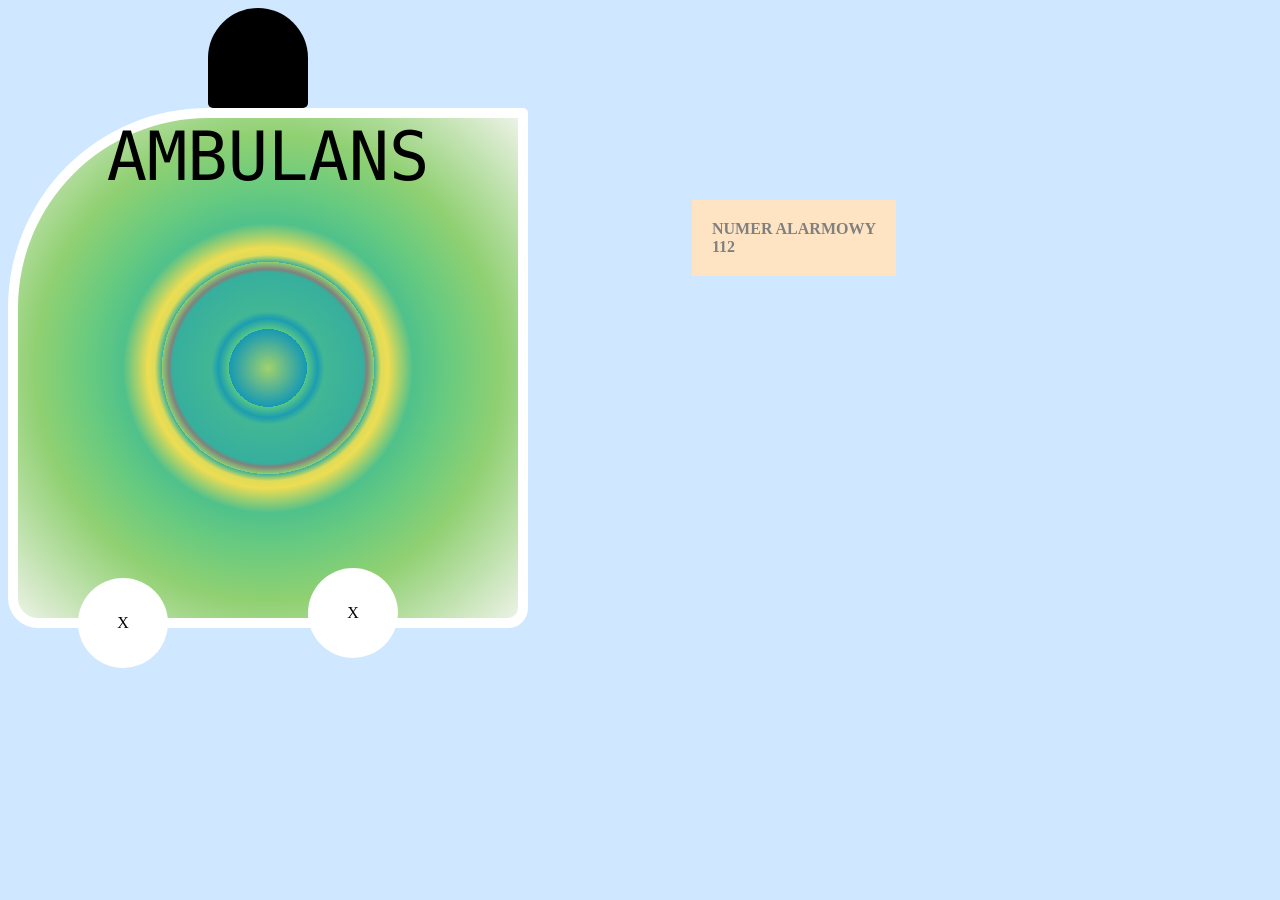
<file: lekcja7/index.html>
<!DOCTYPE html>
<html lang="pl">
<head>
	<meta charset="utf-8">
	<link rel="stylesheet" href="style.css">
</head>
<body>
	<div id="siren"></div>
	<div id="ambulance">AMBULANS</div>
	<div id="wheel-front" class="wheel"><br><br>X</div>
	<div id="wheel-back" class="wheel"><br><br>X</div>
	<div id="emergency">NUMER ALARMOWY<br>112</div>
</body>
</html>
</file>
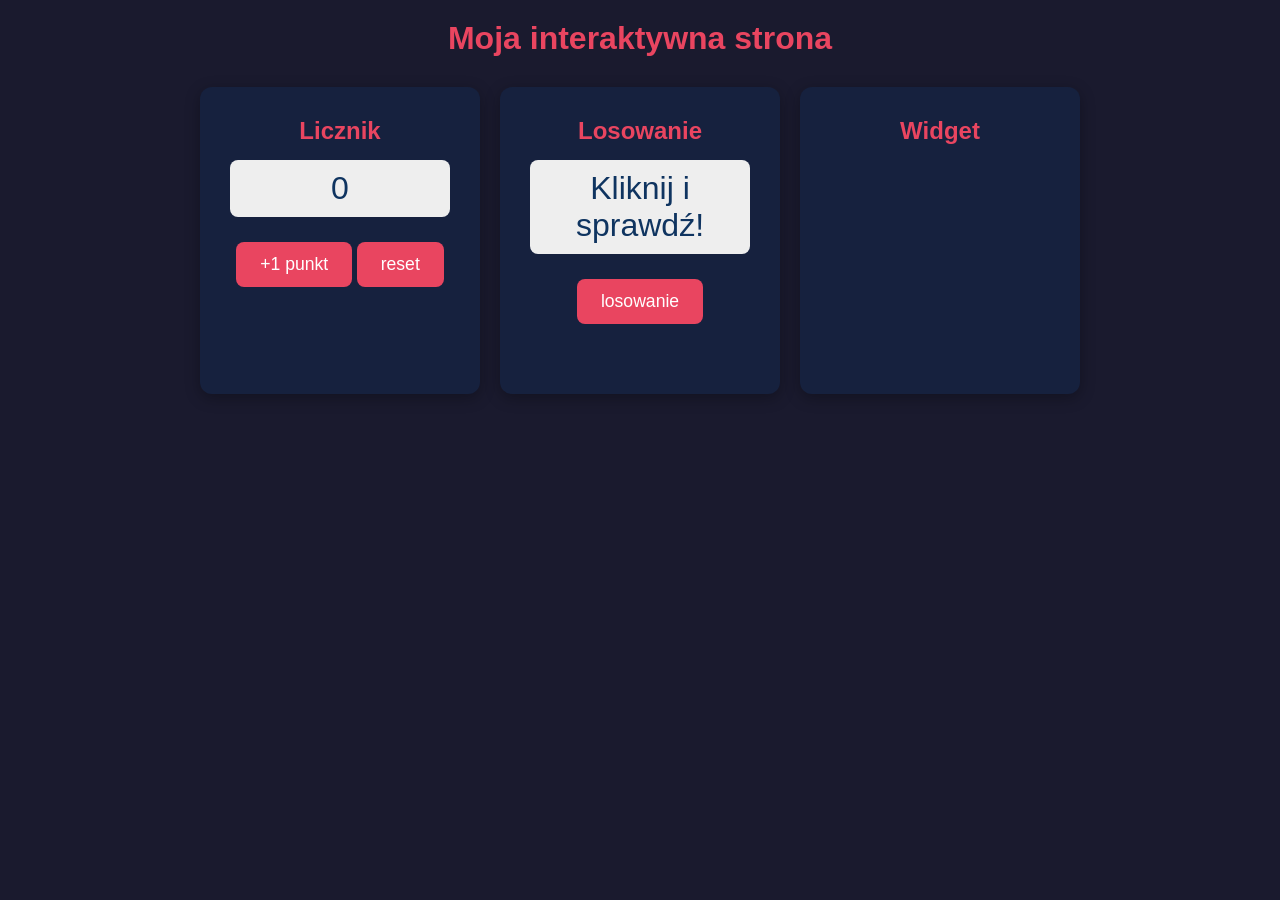
<file: lekcja9/index.html>
<!DOCTYPE html>
<html lang="pl">
<head>
    <meta charset="UTF-8">
    <meta name="viewport" content="width=device-width, initial-scale=1.0">
    <title>Interaktywna strona</title>
    <link rel="stylesheet" href="style.css">
</head>
<body>
    <h1>Moja interaktywna strona</h1>
    <div class="container">
        <div class="card">
            <h2>Licznik</h2>
            <p id="counter-display">0</p>
            <button onclick="dodajPunkt()">+1 punkt</button>
            <button onclick="resetPunktow()">reset</button>
        </div>
        <div class="card">
            <h2>Losowanie</h2>
            <p id="random-display">Kliknij i sprawdź!</p>
            <button onclick="losowanie()">losowanie</button>
        </div>
        <div class="card">
            <h2>Widget</h2>
            <iframe src = "https://www.google.com/maps/@52.1789385,21.0692159,13.71z?hl=pl&entry=ttu&g_ep=EgoyMDI2MTExOC4xIKXMDSoASAFQAw%3D%3D"
            width = "250" height="200" style="border:0;border-radius: 8px;" loading="lazy"></iframe>
        </div>
    </div>
    <script src="script.js"></script>
</body>
</html>
</file>
<file: lekcja7/style.css>
body {
	background-color: #cfe8ff;
}

#ambulance {
	width: 500px;
	height: 500px;
	border: 10px solid white;
	border-radius: 200px 5px 20px 30px;
	text-align:center;
	color:black;
	font-family: monospace;
	font-size: 67px;
	background: radial-gradient(circle,rgba(2, 139, 194, 1) 0%, rgba(220, 229, 232, 1) 0%, rgba(37, 163, 170, 1) 0%, rgba(42, 167, 166, 1) 0%, rgba(74, 189, 143, 1) 0%, rgba(117, 204, 123, 1) 0%, rgba(161, 210, 108, 1) 0%, rgba(22, 153, 180, 1) 11%, rgba(87, 199, 133, 1) 11%, rgba(28, 157, 176, 1) 14%, rgba(66, 183, 149, 1) 16%, rgba(54, 175, 157, 1) 27%, rgba(128, 130, 125, 1) 28%, rgba(143, 207, 114, 1) 30%, rgba(59, 178, 154, 1) 30%, rgba(223, 219, 88, 1) 32%, rgba(237, 221, 83, 1) 34%, rgba(80, 193, 139, 1) 41%, rgba(102, 202, 128, 1) 50%, rgba(134, 207, 117, 1) 62%, rgba(144, 208, 114, 1) 66%, rgba(236, 242, 230, 1) 100%, rgba(228, 232, 220, 1) 76%, rgba(161, 222, 29, 1) 80%, rgba(198, 215, 96, 1) 85%, rgba(134, 206, 117, 1) 90%, rgba(174, 212, 104, 1) 100%, rgba(183, 213, 101, 1) 100%, rgba(237, 221, 83, 1) 100%);
}

.wheel {
	width: 90px;
	height: 90px;
	background: white;
	border-radius: 100px;
	text-align: center;
	animation: spin 1s linear infinite;
}

#wheel-front {
	position: relative;
	bottom: 50px;
	left: 70px;
}

#wheel-back {
	position: relative;
	bottom: 150px;
	left: 300px;
}

@keyframes spin {
	from{transform: rotate(0deg);}
	to{transform: rotate(360deg);}
}

#siren {
	position: relative;
	left: 200px;
	width: 100px;
	height: 100px;
	background-color: black;
	border-radius: 50px 50px 5px 5px;
}
#siren:hover {
	animation: siren 1s infinite;
}

@keyframes siren {
	0% {background-color: black;}
	25% {background-color: red;}
	75% {background-color: white}
}
#emergency {
	position: absolute;
	right: 30%;
	top: 200px;
	padding: 20px;
	background-color: bisque;
	color: gray;

	font-weight: bold;
	border: 2px black;
	transition: transform 1s;
}

#emergency:hover {
	transform: scale(1.5);
}
</file>
<file: lekcja9/style.css>
* {
    margin: 0;
    padding: 0;
    box-sizing: border-box;
}

body {
    font-family: Arial, sans-serif;
    background-color: #1a1a2e;
    color: #eee;
    text-align: center;
    padding: 20px;
}

h1 {
    margin-bottom: 30px;
    color: #e94560;
}

.container {
    display: flex;
    justify-content: center;
    gap: 20px;
    flex-wrap: wrap;
}

.card {
    background-color: #16213e;
    border-radius: 12px;
    padding: 30px;
    width: 280px;
    box-shadow: 0 4px 15px rgba(0, 0, 0, 0.3);
}

.card h2 {
    color: #e94560;
    margin-bottom: 15px;
}

#counter-display,
#random-display {
    font-size: 2em;
    margin: 15px 0;
    color: #0f3460;
    background-color: #eee;
    border-radius: 8px;
    padding: 10px;
}

button {
    background-color: #e94560;
    color: white;
    border: none;
    padding: 12px 24px;
    font-size: 1.1em;
    border-radius: 8px;
    cursor: pointer;
    margin-top: 10px;
}

button:hover {
    background-color: #c81e45;
}
</file>
